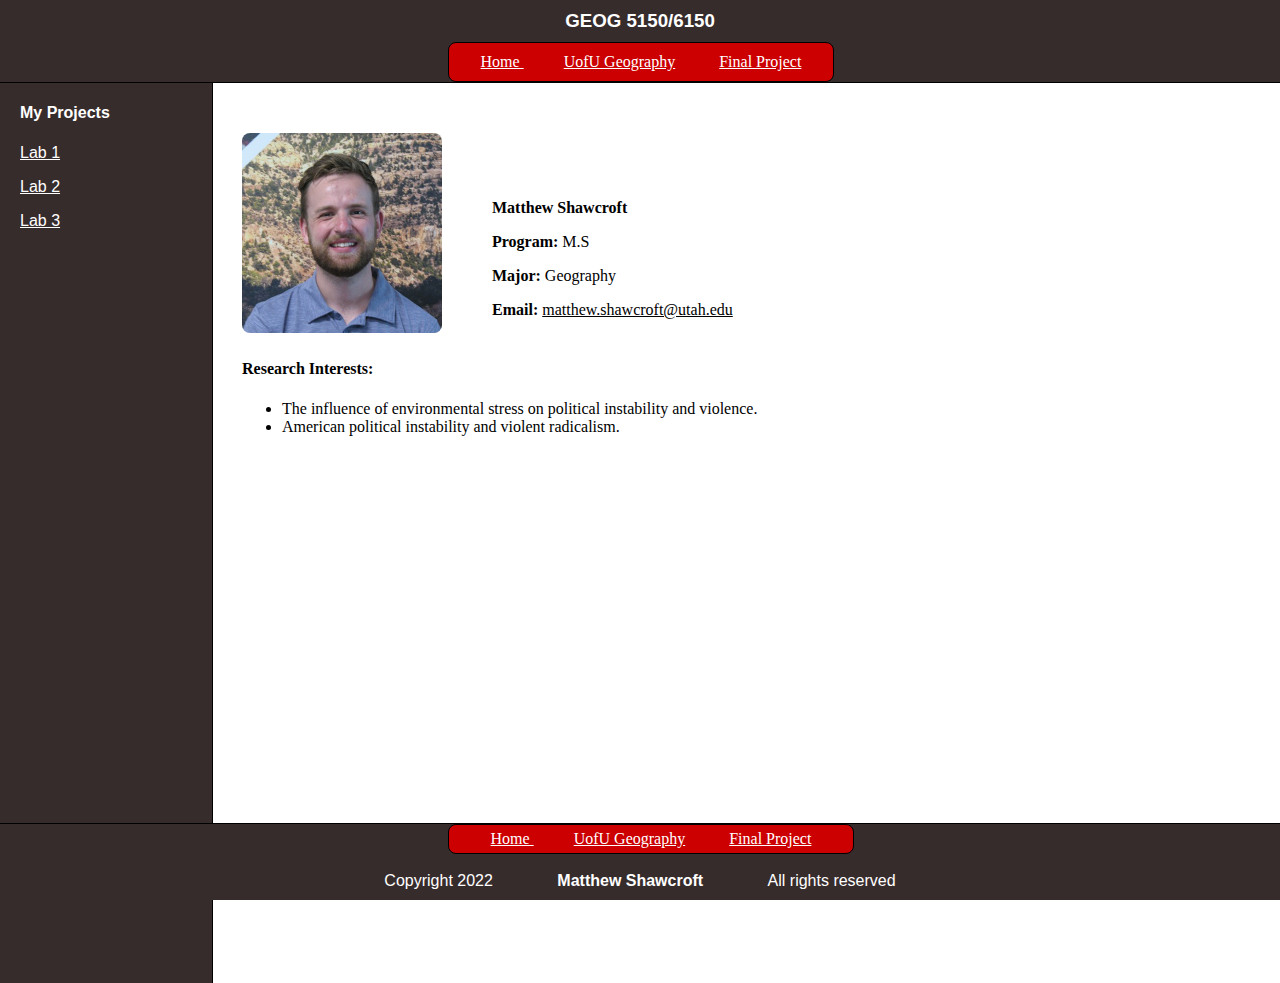
<file: index.html>
<!DOCTYPE html>
<head>
    <link rel="stylesheet" href="style.css">
    <title> GEOG 6150 - Matthew Shawcroft</title>
</head>

<body>

    <!--- GEOG 6150: Data Visualization -->
    <!--- Author: Matthew Shawcroft -->
    <!--- Produced 3/28/2022 -->

    <div id = 'header'>
        <h3 class = "thick">GEOG 5150/6150</h3>
        <ul>
            <li> <a href = "./index.html"> Home </a></li>
            <li> <a href = "https://geog.utah.edu">  UofU Geography</a> </li>
            <li> <a href = "./mapapp.html" > Final Project </a> </li>
        </ul>
    </div>

    <div id = "left-nav" class = "thick">
        <h4> My Projects</h4>
            <p> <a href = "./mapapp.html"> Lab 1 </a></p>
            <p> <a href = "./WorldPop.html"> Lab 2</a> </p>
            <p> <a href = "./index.html"> Lab 3</a> </p>

    </div>

    <div id = "content">
        <img src = "./profilepic.jpg" alt = "Picture of Matthew Shawcroft smiling." width = 200px height=200px>
        <div id = "info">
            <p> <strong> Matthew Shawcroft</strong></p>
            <p> <strong> Program: </strong>M.S</p>
            <p> <strong> Major: </strong>Geography</p>
            <p> <strong> Email: </strong> <a href = "mailto:matthew.shawcroft@utah.edu">matthew.shawcroft@utah.edu</a></p>
        </div> 
        <br>  
        <br>
        <br>
        <h4> Research Interests:</h4>
        <ul>
            <li> The influence of environmental stress on political instability and violence.</li>
            <li> American political instability and violent radicalism.</li>
        </ul>

    </div>

    <div id = 'footer'>
        <ul>
            <li> <a href = "./index.html"> Home </a></li>
            <li> <a href = "https://geog.utah.edu">  UofU Geography</a> </li>
            <li> <a href = "./index.html" > Final Project </a> </li>
        </ul> 
        <br>
        <div class = "thick">
            <p>Copyright 2022</p>
            <p> <strong> Matthew Shawcroft</strong></p>
            <p> All rights reserved</p>
        </div>
    </div>

</body>
</file>
<file: style.css>
body{
    margin: 0;
    padding: 0;
}


#header{
    text-align: center;
    background-color: #372c2c;
    border-bottom: solid 1px black;
    color: #fff;   
}

#header h3{
    background-color: #372c2c;
    margin: 0;
    padding: 10px 0px
}

#header ul{
    position:relative;
    text-align: center;
    width: 30%;
    left: 35%;
    margin: 0px;
    padding: 10px 0px 10px 0px;
    border: solid 1px black;
    border-radius: 8px;
    background-color: #CC0000;
}

#header li{
    padding: 3px 10px 0px 10px;
    margin: 10px 10px 0px 10px;
    display: inline;
}

#left-nav{
    height: 100%;
    width: 15%;
    position: absolute;
    background-color: #372c2c;
    text-align: left;
    clear:both;
    padding-left: 20px;
    border-right: solid 1px black;
    color: #fff
}


#content{
    width: 85%;
    float: right;
    clear: both;
    margin: 50px -50px;
    color: black
}

#content a{
    color: black;
}

#content img{
    float:left;
    border-radius: 8px;
}

#info{
    position: relative;
    top: 50px;
    left: 50px;
    text-align: left;
}

#footer{
    position: fixed;
    left: 0;
    bottom: 0;
    text-align: center;
    width: 100%;
    clear: both;
    background-color: #372c2c;
    padding-bottom: 10px;
    border-top: solid 1px black;

}

#footer ul{
    position:relative;
    text-align: center;
    width: 30%;
    left: 35%;
    margin: 0px;
    padding: 5px 10px 5px 10px;
    border: solid 1px black;
    border-radius: 8px;
    background-color: #CC0000;
}

#footer li{
    padding: 5px 10px 5px 10px;
    margin: 5px 10px 5px 10px;
    display: inline;
}

#footer p{
    display: inline;
    margin: 0px 30px;
    color: white;
    }

a{
    color: #fff
}
a:visited{
    color:#fff
}

.thick{
    font-family: "Vitesse",sans-serif;
}
</file>
